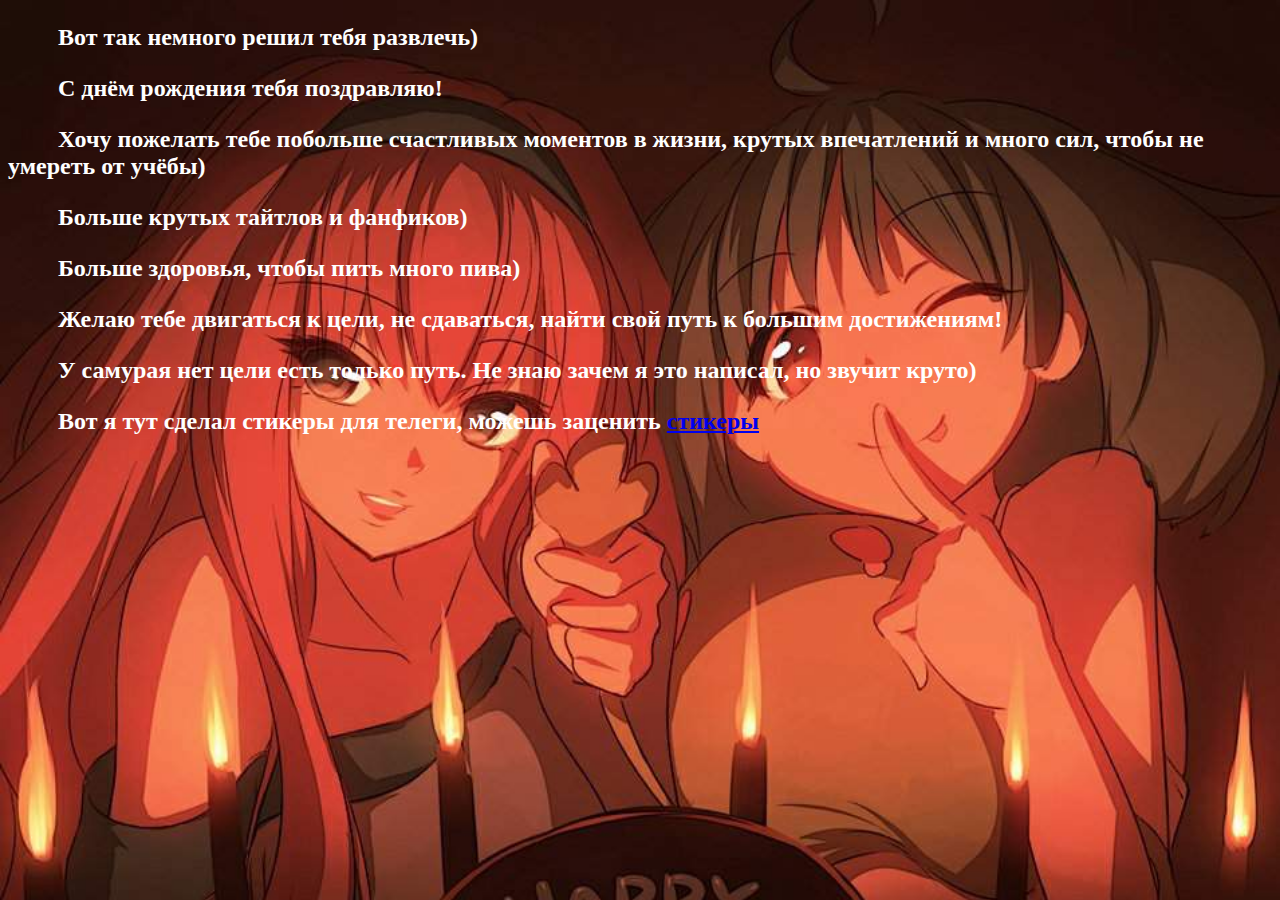
<file: anime/anime.html>
<!DOCTYPE html>
<html lang="ru">
  <head>
    <meta charset="UTF-8">
    <link href="style.css" rel="stylesheet">
    <title>поздравление</title>
  </head>
  <body>
    <div>
        <h2>
          <p>Вот так немного решил тебя развлечь)</p> 
          <p>С днём рождения тебя поздравляю!</p>
          <p> Хочу пожелать тебе побольше счастливых моментов в жизни,
            крутых впечатлений и много сил, чтобы не умереть от учёбы)</p>
          <p>Больше крутых тайтлов и фанфиков)</p>
          <p>Больше здоровья, чтобы пить много пива)</p>
          <p>Желаю тебе двигаться к цели, не сдаваться, найти свой путь к большим достижениям!</p>
          <p>У самурая нет цели есть только путь. Не знаю зачем я это написал, но звучит круто)</p>
          <p>Вот я тут сделал стикеры для телеги, можешь заценить <a href="https://t.me/addstickers/istickerb206c530a4434bc88e78502b71a45bb3_by_istickeri19_bot" title="sticker">стикеры</a></p>
        </h2>
    </div>
  </body>
</html>
</file>
<file: anime/style.css>
body {
    background: #000 url(background1.jpg); /* Фоновый цвет и фоновый рисунок*/
    color: #fff; /*Цвет текста на странице*/
    background-size: 100%;
}
h2 {
    text-indent: 50px
}
</file>
